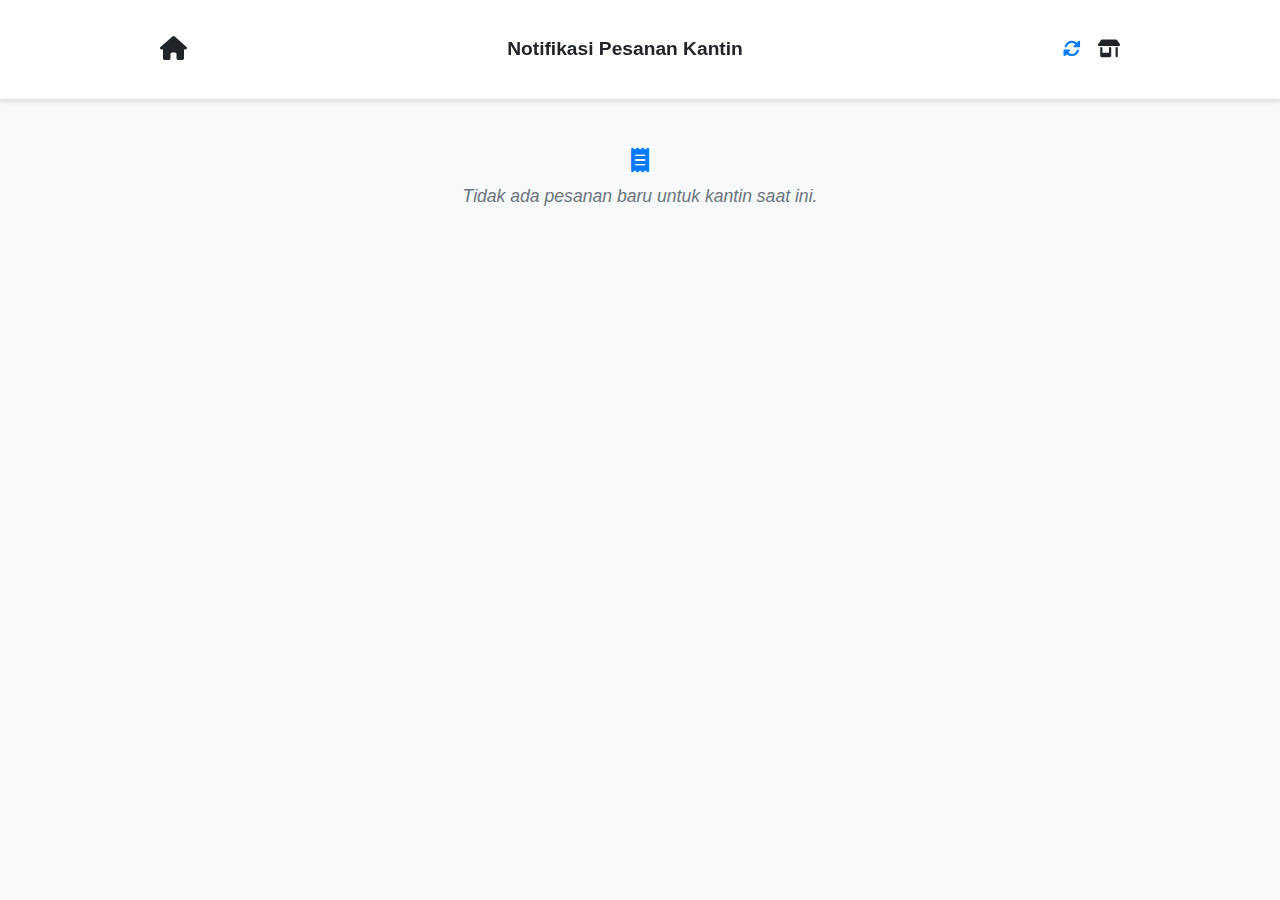
<file: canteen-notifications.html>
<!DOCTYPE html>
<html lang="id">
  <head>
    <meta charset="UTF-8" />
    <meta name="viewport" content="width=device-width, initial-scale=1.0" />
    <title>MyCanteen - Notifikasi Kantin</title>
    <link rel="stylesheet" href="css/style.css" />
    <link
      href="https://cdnjs.cloudflare.com/ajax/libs/font-awesome/6.0.0-beta3/css/all.min.css"
      rel="stylesheet"
    />
    <script src="js/api-config.js" type="module"></script>
    <script src="js/utils.js" type="module"></script>
  </head>
  <body>
    <header class="header fixed">
      <div class="container">
        <a
          href="index.html"
          class="back-button"
          aria-label="Kembali ke Beranda"
        >
          <i class="fas fa-home" aria-hidden="true"></i>
        </a>
        <h2 class="canteen-header-title">Notifikasi Pesanan Kantin</h2>
        <div class="header-icons">
          <button
            class="icon-link refresh-button"
            aria-label="Refresh Notifikasi"
          >
            <i class="fas fa-sync-alt" aria-hidden="true"></i>
          </button>
          <a href="#" class="icon-link" aria-label="Profil Kantin">
            <i class="fas fa-store-alt" aria-hidden="true"></i>
          </a>
        </div>
      </div>
    </header>

    <main class="main-content container">
      <section class="notifications-section">
        <div class="notifications-list" id="notifications-list">
          <p class="empty-list-message" id="loading-message">
            <i class="fas fa-spinner fa-spin"></i> Memuat notifikasi...
          </p>
        </div>
      </section>
    </main>

    <script src="js/canteen-notifications.js" type="module"></script>
    <script src="js/main.js" type="module"></script>
  </body>
</html>
</file>
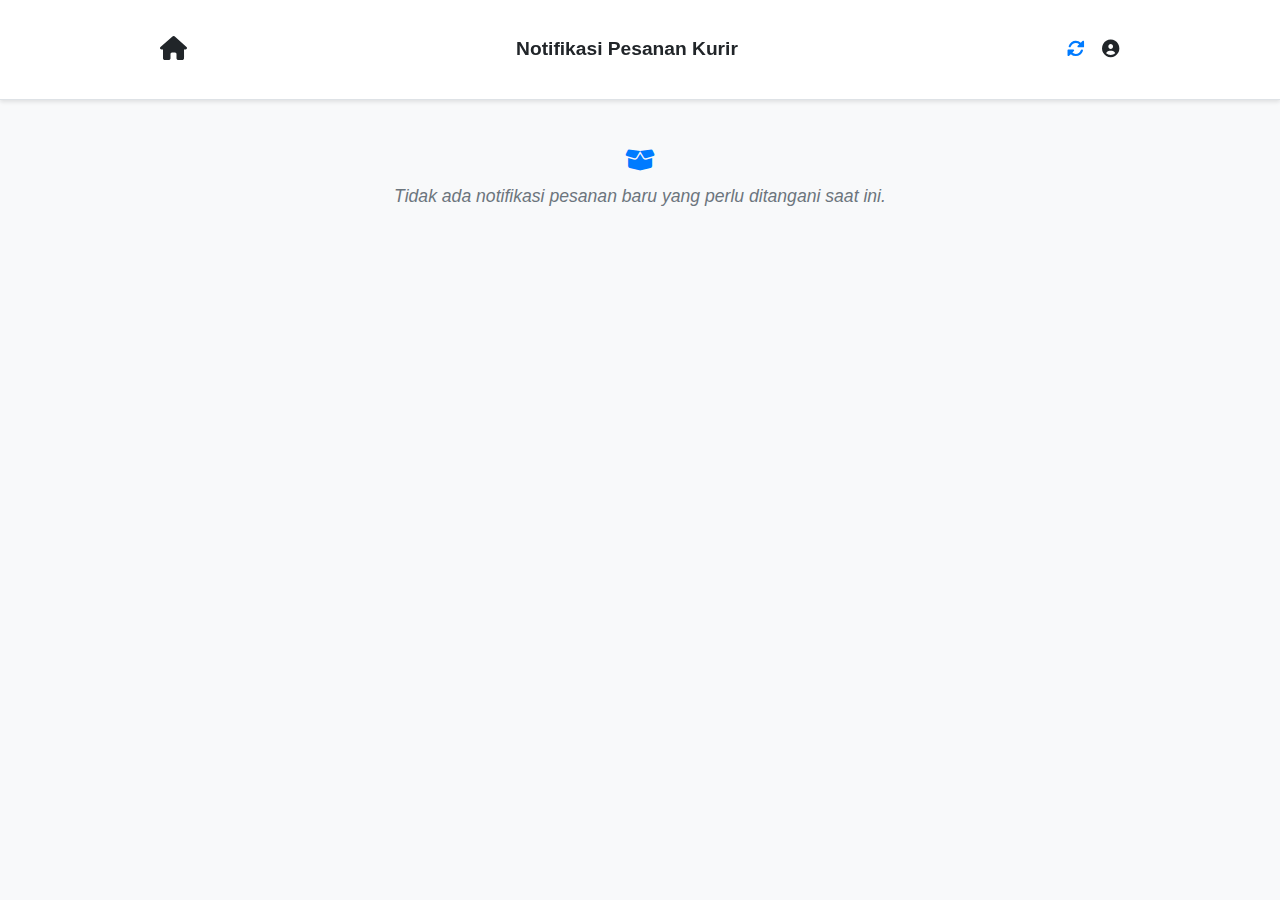
<file: courier-notifications.html>
<!DOCTYPE html>
<html lang="id">
  <head>
    <meta charset="UTF-8" />
    <meta name="viewport" content="width=device-width, initial-scale=1.0" />
    <title>MyCanteen - Notifikasi Kurir</title>
    <link rel="stylesheet" href="css/style.css" />
    <link
      href="https://cdnjs.cloudflare.com/ajax/libs/font-awesome/6.0.0-beta3/css/all.min.css"
      rel="stylesheet"
    />
    <script src="js/api-config.js" type="module"></script>
    <script src="js/utils.js" type="module"></script>
  </head>
  <body>
    <header class="header fixed">
      <div class="container">
        <a
          href="index.html"
          class="back-button"
          aria-label="Kembali ke Beranda"
        >
          <i class="fas fa-home" aria-hidden="true"></i>
        </a>
        <h2 class="canteen-header-title">Notifikasi Pesanan Kurir</h2>
        <div class="header-icons">
          <button
            class="icon-link refresh-button"
            aria-label="Refresh Notifikasi"
          >
            <i class="fas fa-sync-alt" aria-hidden="true"></i>
          </button>
          <a href="#" class="icon-link" aria-label="Profil Kurir">
            <i class="fas fa-user-circle" aria-hidden="true"></i>
          </a>
        </div>
      </div>
    </header>

    <main class="main-content container">
      <section class="notifications-section">
        <div class="notifications-list" id="notifications-list">
          <p class="empty-list-message" id="loading-message">
            <i class="fas fa-spinner fa-spin"></i> Memuat notifikasi...
          </p>
        </div>
      </section>
    </main>

    <script src="js/courier-notifications.js" type="module"></script>
    <script src="js/main.js" type="module"></script>
  </body>
</html>
</file>
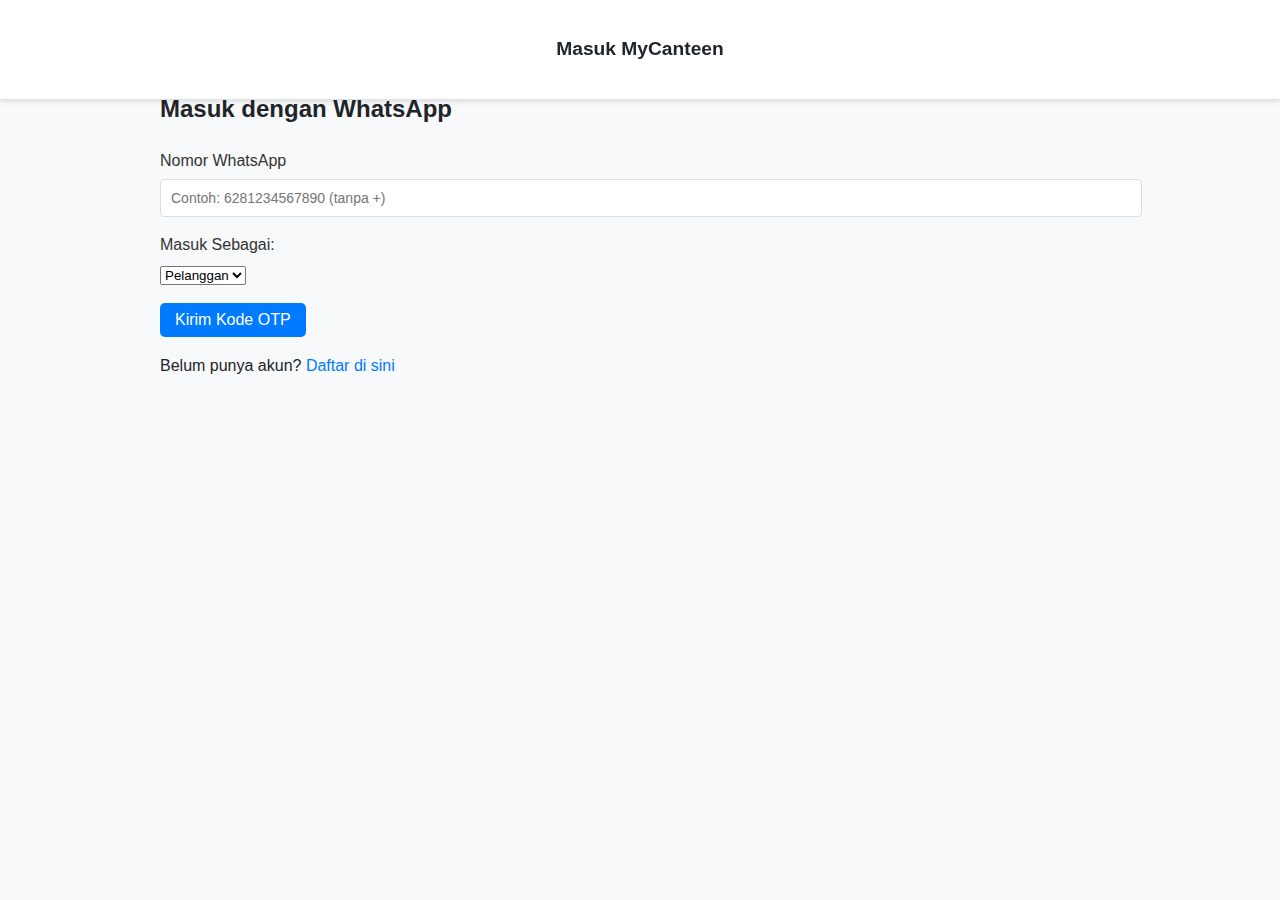
<file: login.html>
<!DOCTYPE html>
<html lang="id">
  <head>
    <meta charset="UTF-8" />
    <meta name="viewport" content="width=device-width, initial-scale=1.0" />
    <title>MyCanteen - Login WhatsApp</title>
    <link rel="stylesheet" href="css/style.css" />
    <link
      href="https://cdnjs.cloudflare.com/ajax/libs/font-awesome/6.0.0-beta3/css/all.min.css"
      rel="stylesheet"
    />
    <script src="js/api-config.js" type="module"></script>
    <script src="js/utils.js" type="module"></script>
  </head>
  <body>
    <header class="header fixed">
      <div class="container">
        <h2 class="canteen-header-title">Masuk MyCanteen</h2>
      </div>
    </header>

    <main class="main-content container">
      <section class="login-section">
        <div class="login-card">
          <h2>Masuk dengan WhatsApp</h2>
          <form id="request-otp-form" class="login-step active">
            <div class="form-group">
              <label for="phone-number">Nomor WhatsApp</label>
              <input
                type="tel"
                id="phone-number"
                placeholder="Contoh: 6281234567890 (tanpa +)"
                required
              />
            </div>
            <div class="form-group">
              <label for="role">Masuk Sebagai:</label>
              <select id="role" required>
                <option value="customer">Pelanggan</option>
                <option value="courier">Kurir</option>
              </select>
            </div>
            <button type="submit" class="btn-primary login-btn">
              Kirim Kode OTP
            </button>
            <p class="login-error-message" id="request-otp-error-message"></p>
          </form>

          <form id="verify-otp-form" class="login-step">
            <p>
              Kode OTP telah dikirim ke
              <strong id="display-phone-number"></strong>.
            </p>
            <div class="form-group">
              <label for="otp-code">Kode OTP</label>
              <input
                type="text"
                id="otp-code"
                placeholder="Masukkan 6 digit kode OTP"
                required
                maxlength="6"
              />
            </div>
            <button type="submit" class="btn-primary login-btn">
              Verifikasi & Masuk
            </button>
            <p class="login-error-message" id="verify-otp-error-message"></p>
            <p class="resend-otp-link">
              Tidak menerima kode?
              <a href="#" id="resend-otp-btn">Kirim Ulang OTP</a>
            </p>
          </form>

          <p class="register-link">
            Belum punya akun? <a href="register.html">Daftar di sini</a>
          </p>
        </div>
      </section>
    </main>

    <script src="js/login.js" type="module"></script>
    <script src="js/main.js" type="module"></script>
  </body>
</html>
</file>
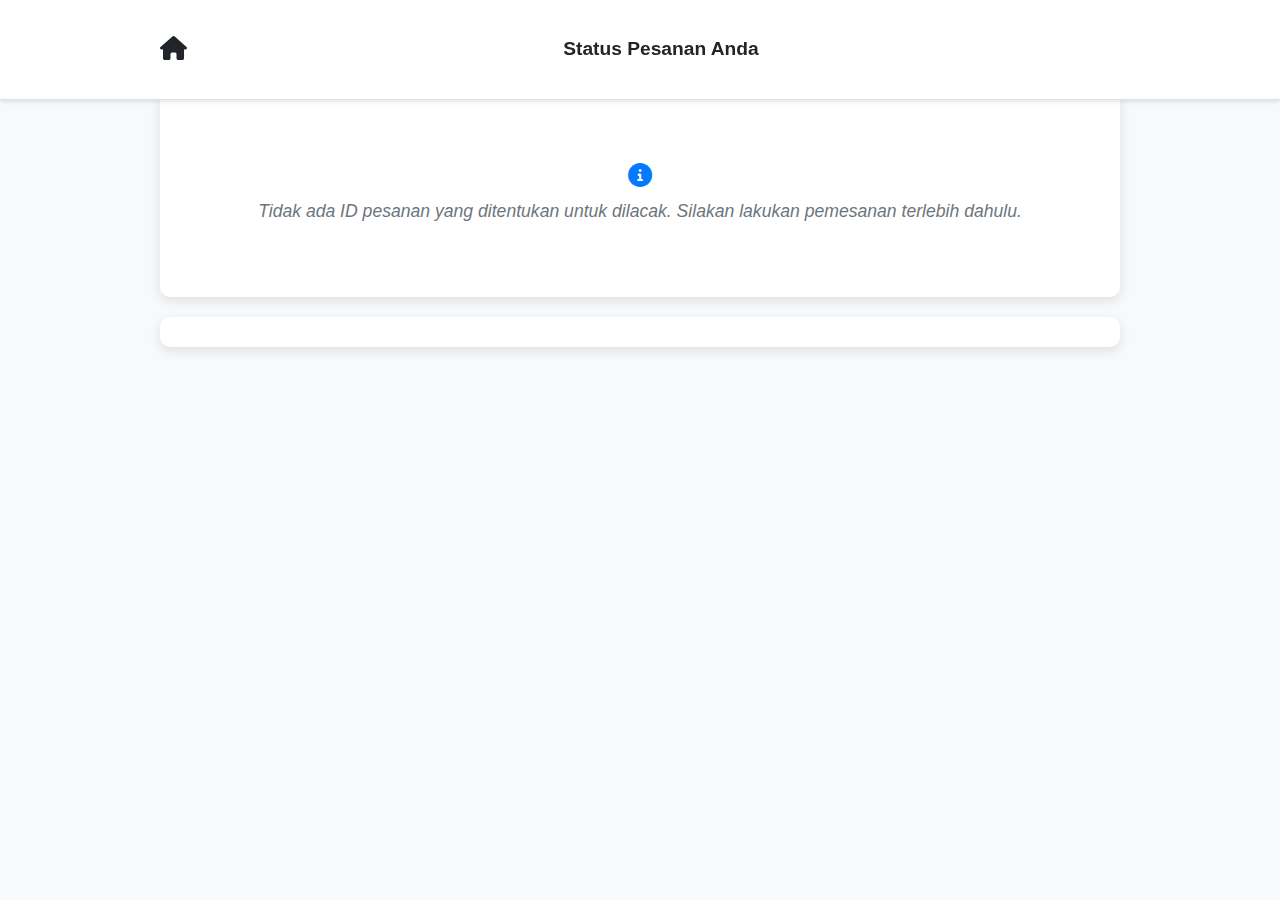
<file: order-tracking.html>
<!DOCTYPE html>
<html lang="id">
  <head>
    <meta charset="UTF-8" />
    <meta name="viewport" content="width=device-width, initial-scale=1.0" />
    <title>MyCanteen - Lacak Pesanan</title>
    <link rel="stylesheet" href="css/style.css" />
    <link
      href="https://cdnjs.cloudflare.com/ajax/libs/font-awesome/6.0.0-beta3/css/all.min.css"
      rel="stylesheet"
    />
    <script src="js/api-config.js" type="module"></script>
    <script src="js/utils.js" type="module"></script>
  </head>
  <body>
    <header class="header fixed">
      <div class="container">
        <a
          href="index.html"
          class="back-button"
          aria-label="Kembali ke Beranda"
        >
          <i class="fas fa-home" aria-hidden="true"></i>
        </a>
        <h2 class="canteen-header-title">Status Pesanan Anda</h2>
        <div></div>
      </div>
    </header>

    <main class="main-content container">
      <section class="order-tracking-section">
        <div id="order-status-card" class="notification-card">
          <p class="empty-list-message" id="loading-order-message">
            <i class="fas fa-spinner fa-spin"></i> Memuat status pesanan...
          </p>
        </div>
        <div class="order-tracking-details" id="order-tracking-details"></div>
      </section>
    </main>

    <script src="js/order-tracking.js" type="module"></script>
    <script src="js/main.js" type="module"></script>
  </body>
</html>
</file>
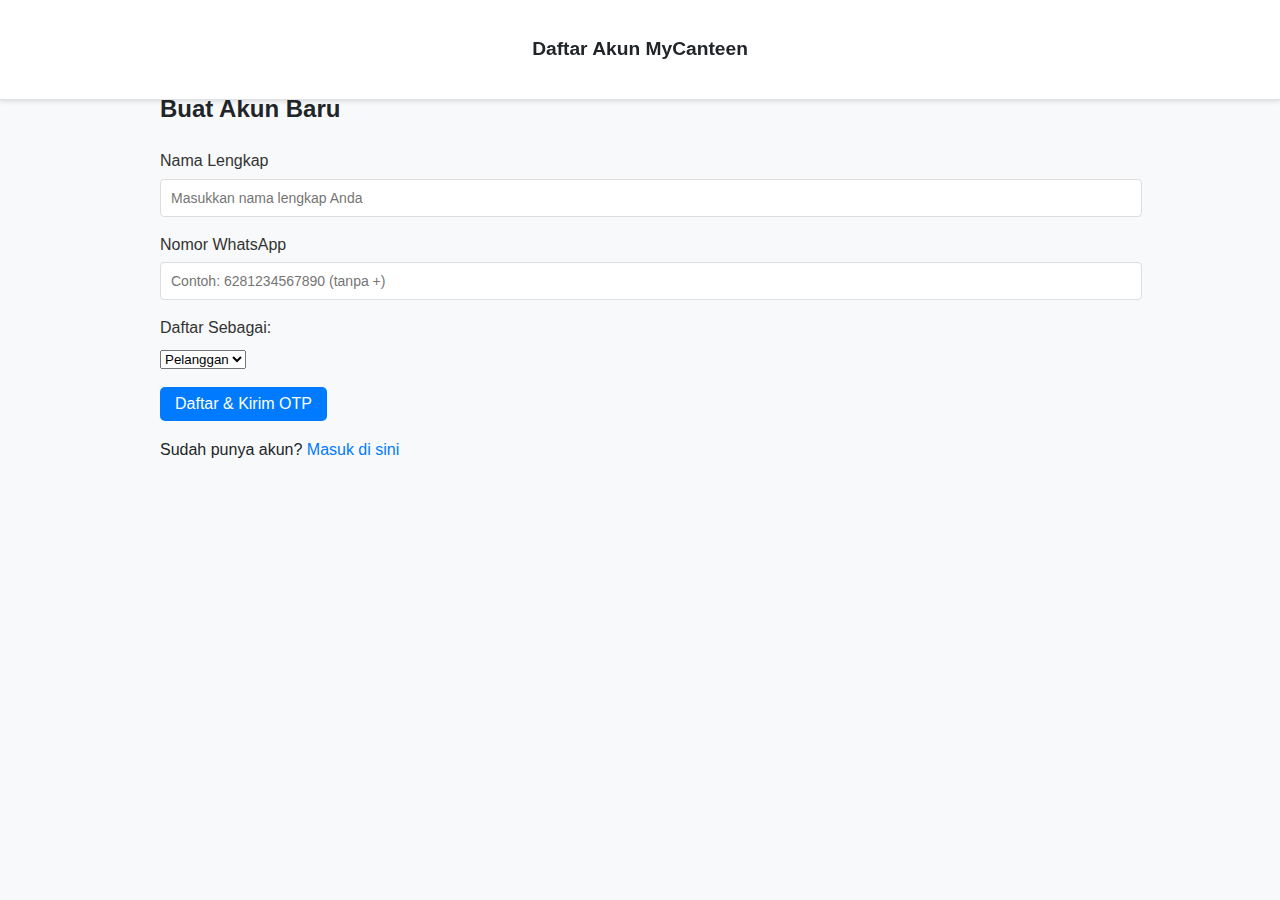
<file: register.html>
<!DOCTYPE html>
<html lang="id">
  <head>
    <meta charset="UTF-8" />
    <meta name="viewport" content="width=device-width, initial-scale=1.0" />
    <title>MyCanteen - Daftar Akun</title>
    <link rel="stylesheet" href="css/style.css" />
    <link
      href="https://cdnjs.cloudflare.com/ajax/libs/font-awesome/6.0.0-beta3/css/all.min.css"
      rel="stylesheet"
    />
    <script src="js/api-config.js" type="module"></script>
    <script src="js/utils.js" type="module"></script>
  </head>
  <body>
    <header class="header fixed">
      <div class="container">
        <h2 class="canteen-header-title">Daftar Akun MyCanteen</h2>
      </div>
    </header>

    <main class="main-content container">
      <section class="register-section">
        <div class="register-card">
          <h2>Buat Akun Baru</h2>
          <form id="register-form-step1" class="register-step active">
            <div class="form-group">
              <label for="reg-name">Nama Lengkap</label>
              <input
                type="text"
                id="reg-name"
                placeholder="Masukkan nama lengkap Anda"
                required
              />
            </div>
            <div class="form-group">
              <label for="reg-phone">Nomor WhatsApp</label>
              <input
                type="tel"
                id="reg-phone"
                placeholder="Contoh: 6281234567890 (tanpa +)"
                required
              />
            </div>
            <div class="form-group">
              <label for="reg-role">Daftar Sebagai:</label>
              <select id="reg-role" required>
                <option value="customer">Pelanggan</option>
                <option value="courier">Kurir</option>
              </select>
            </div>

            <div id="courier-fields" style="display: none">
              <div class="form-group">
                <label for="reg-license-plate">Plat Nomor Kendaraan</label>
                <input
                  type="text"
                  id="reg-license-plate"
                  placeholder="Contoh: B 1234 ABC"
                />
              </div>
            </div>

            <button type="submit" class="btn-primary register-btn">
              Daftar & Kirim OTP
            </button>
            <p
              class="register-error-message"
              id="register-error-message-step1"
            ></p>
          </form>

          <form id="register-form-step2" class="register-step">
            <p>
              Kode OTP telah dikirim ke
              <strong id="reg-display-phone-number"></strong>.
            </p>
            <div class="form-group">
              <label for="reg-otp-code">Kode OTP</label>
              <input
                type="text"
                id="reg-otp-code"
                placeholder="Masukkan 6 digit kode OTP"
                required
                maxlength="6"
              />
            </div>
            <button type="submit" class="btn-primary register-btn">
              Verifikasi Akun
            </button>
            <p
              class="register-error-message"
              id="register-error-message-step2"
            ></p>
            <p class="resend-otp-link">
              Tidak menerima kode?
              <a href="#" id="reg-resend-otp-btn">Kirim Ulang OTP</a>
            </p>
          </form>

          <p class="login-link">
            Sudah punya akun? <a href="login.html">Masuk di sini</a>
          </p>
        </div>
      </section>
    </main>

    <script src="js/register.js" type="module"></script>
    <script src="js/main.js" type="module"></script>
  </body>
</html>
</file>
<file: css/style.css>
/* style.css */

/* Umum */
:root {
  --primary-color: #007bff; /* Biru */
  --secondary-color: #6c757d; /* Abu-abu gelap */
  --accent-color: #ffc107; /* Kuning */
  --light-bg: #f8f9fa; /* Latar belakang terang */
  --dark-bg: #343a40; /* Latar belakang gelap */
  --text-color: #212529; /* Teks gelap */
  --light-text: #6c757d; /* Teks abu-abu */
  --border-color: #dee2e6; /* Warna border */
  --success-color: #28a745; /* Hijau (untuk status buka/berhasil) */
  --danger-color: #dc3545; /* Merah (untuk status tutup/gagal) */
  --info-color: #17a2b8; /* Cyan untuk status info seperti on_delivery */
  --warning-color: #ff7f00; /* Oranye untuk failed_delivery */
  --padding-md: 15px;
  --padding-lg: 20px;
}

body {
  font-family: "Segoe UI", Tahoma, Geneva, Verdana, sans-serif;
  margin: 0;
  padding: 0;
  background-color: var(--light-bg);
  color: var(--text-color);
  line-height: 1.6;
}

.container {
  max-width: 960px;
  margin: 0 auto;
  padding: 0 var(--padding-md);
}

a {
  text-decoration: none;
  color: var(--primary-color);
}

a:hover {
  text-decoration: underline;
}

button {
  cursor: pointer;
  border: none;
  padding: 8px 15px;
  border-radius: 5px;
  font-size: 1rem;
}

.btn-primary {
  background-color: var(--primary-color);
  color: white;
}

.btn-primary:hover {
  background-color: #0056b3;
}

.btn-secondary {
  background-color: var(--secondary-color);
  color: white;
}

.btn-secondary:hover {
  background-color: #5a6268;
}

/* --- Header --- */
.header {
  background-color: white;
  padding: 10px 0; /* Header lebih ringkas */
  border-bottom: 1px solid var(--border-color);
  position: sticky;
  top: 0;
  z-index: 1000;
  box-shadow: 0 2px 4px rgba(0, 0, 0, 0.1);
}

.header .container {
  display: flex;
  justify-content: space-between;
  align-items: center;
}

.logo {
  font-size: 1.3rem; /* Ukuran font logo lebih kecil */
  font-weight: bold;
  color: var(--primary-color);
  flex-shrink: 0;
  margin-right: 15px;
}

.search-and-icons-wrapper {
  display: flex;
  align-items: center;
  flex-grow: 1;
  justify-content: flex-end;
  gap: 15px;
}

.search-bar {
  display: flex;
  align-items: center;
  border: 1px solid var(--border-color);
  border-radius: 18px;
  padding: 3px 12px; /* Padding search bar lebih kecil */
  flex-grow: 1;
  margin: 0;
  max-width: 250px;
}

.search-bar input {
  border: none;
  outline: none;
  flex-grow: 1;
  padding: 3px;
  font-size: 0.8rem; /* Ukuran font input search bar lebih kecil */
}

.search-bar .fas.fa-search {
  color: var(--light-text);
  margin-left: 8px;
  font-size: 0.9rem; /* Ukuran ikon search lebih kecil */
}

.header-icons {
  display: flex;
  align-items: center;
  flex-shrink: 0;
  margin-left: 0;
}

.icon-link {
  position: relative;
  color: var(--text-color); /* Warna default untuk teks di link */
  font-size: 1.1rem; /* Ukuran ikon di header lebih kecil */
  margin-left: 12px;
  display: flex;
  align-items: center;
  justify-content: center;
  text-decoration: none;
}

/* Mengubah warna ikon keranjang di header menjadi putih */
.header-icons .icon-link .fas.fa-shopping-cart {
  color: white; /* Ikon keranjang putih */
}

/* Warna ikon keranjang di header saat hover */
.header-icons .icon-link:hover .fas.fa-shopping-cart {
  color: #e0e0e0; /* Putih sedikit gelap saat hover */
}

/* Warna ikon umum di header saat hover (selain keranjang) */
.icon-link:hover {
  color: var(
    --primary-color
  ); /* Kembali ke warna primary saat hover jika bukan ikon keranjang */
  text-decoration: none;
}

.cart-item-count {
  background-color: var(--danger-color);
  color: white;
  font-size: 0.65rem; /* Ukuran font badge lebih kecil */
  border-radius: 50%;
  padding: 2px 5px; /* Padding badge lebih kecil */
  position: absolute;
  top: -6px;
  right: -6px;
  min-width: 17px; /* Ukuran minimum badge lebih kecil */
  height: 17px; /* Tinggi badge lebih kecil */
  display: flex;
  align-items: center;
  justify-content: center;
  box-sizing: border-box;
  display: none;
}

/* --- Main Content --- */
.main-content {
  padding-top: 70px; /* Memberi ruang di bawah header yang sticky/fixed */
  padding-bottom: 80px;
}

.promo-banner {
  margin-bottom: var(--padding-lg);
  text-align: center;
}

.promo-banner img {
  max-width: 100%;
  height: auto;
  border-radius: 8px;
  box-shadow: 0 4px 8px rgba(0, 0, 0, 0.1);
}

.section-title {
  margin-top: var(--padding-lg);
  margin-bottom: var(--padding-md);
}

.section-title h2 {
  font-size: 1.3rem;
  color: var(--text-color);
  margin-bottom: 10px;
}

/* --- Kantin Populer --- */
.canteen-list {
  display: flex;
  overflow-x: auto;
  -webkit-overflow-scrolling: touch;
  gap: var(--padding-md);
  padding-bottom: var(--padding-md);
  scroll-snap-type: x mandatory;
}

.canteen-list::-webkit-scrollbar {
  height: 8px;
}

.canteen-list::-webkit-scrollbar-thumb {
  background: var(--border-color);
  border-radius: 10px;
}

.canteen-list::-webkit-scrollbar-track {
  background: var(--light-bg);
}

.canteen-card {
  flex: 0 0 220px;
  width: 220px;
  background-color: white;
  border-radius: 8px;
  box-shadow: 0 2px 8px rgba(0, 0, 0, 0.08);
  overflow: hidden;
  display: flex;
  flex-direction: column;
  text-decoration: none;
  color: var(--text-color);
  scroll-snap-align: start;
}

.canteen-image-container {
  position: relative;
  width: 100%;
  padding-top: 60%;
  overflow: hidden;
}

.canteen-image-container img {
  position: absolute;
  top: 0;
  left: 0;
  width: 100%;
  height: 100%;
  object-fit: cover;
}

.discount-badge {
  position: absolute;
  bottom: 8px;
  left: 8px;
  background-color: var(--accent-color);
  color: var(--text-color);
  font-size: 0.75rem;
  font-weight: bold;
  padding: 4px 8px;
  border-radius: 4px;
  z-index: 10;
}

.canteen-info {
  padding: 10px 12px;
  display: flex;
  flex-direction: column;
  flex-grow: 1;
}

.distance-time {
  font-size: 0.8rem;
  color: var(--light-text);
  margin-bottom: 5px;
}

.canteen-card h3 {
  font-size: 1rem;
  margin: 0 0 5px 0;
  color: var(--text-color);
  white-space: nowrap;
  overflow: hidden;
  text-overflow: ellipsis;
}

.rating-info {
  font-size: 0.9rem;
  color: var(--text-color);
  display: flex;
  align-items: center;
}

.rating-info .fas.fa-star {
  color: var(--accent-color);
  margin-right: 4px;
}

.rating-count {
  color: var(--light-text);
  margin-left: 5px;
}

/* --- Menu Recommendations --- */
.menu-recommendations {
  display: grid;
  grid-template-columns: repeat(auto-fit, minmax(150px, 1fr));
  gap: var(--padding-md);
}

.menu-card {
  background-color: white;
  border-radius: 8px;
  box-shadow: 0 2px 8px rgba(0, 0, 0, 0.08);
  overflow: hidden;
  text-align: center;
  padding-bottom: 10px;
  display: flex;
  flex-direction: column;
}

.menu-card img {
  width: 100%;
  height: 120px;
  object-fit: cover;
  border-bottom: 1px solid var(--border-color);
  margin-bottom: 10px;
}

.menu-card h4 {
  font-size: 0.95rem;
  margin: 0 10px 5px;
  color: var(--text-color);
  white-space: nowrap;
  overflow: hidden;
  text-overflow: ellipsis;
}

.menu-card .canteen-name {
  font-size: 0.8rem;
  color: var(--light-text);
  margin: 0 10px 8px;
}

.menu-card .price {
  font-weight: bold;
  color: var(--primary-color);
  margin-bottom: 10px;
  display: block;
}

.menu-card .btn-add-to-cart {
  background-color: var(--primary-color);
  color: white;
  padding: 6px 12px;
  border-radius: 20px;
  font-size: 0.85rem;
  align-self: center;
  margin-top: auto;
}

.menu-card .btn-add-to-cart:hover {
  background-color: #0056b3;
}

/* Status Badges */
.status {
  font-size: 0.8rem;
  font-weight: bold;
  padding: 3px 8px;
  border-radius: 4px;
  display: inline-block;
  margin-top: 5px;
}

.status.open {
  background-color: var(--success-color);
  color: white;
}

.status.closed {
  background-color: var(--danger-color);
  color: white;
}

/* --- Footer --- */
.footer {
  position: fixed;
  bottom: 0;
  left: 0;
  width: 100%;
  background-color: white;
  border-top: 1px solid var(--border-color);
  box-shadow: 0 -2px 4px rgba(0, 0, 0, 0.1);
  z-index: 1000;
}

.footer-nav {
  display: flex;
  justify-content: space-around;
  padding: 10px 0;
}

.nav-item {
  display: flex;
  flex-direction: column;
  align-items: center;
  color: var(--light-text);
  font-size: 0.8rem;
  text-decoration: none;
  flex: 1;
  text-align: center;
}

.nav-item i {
  font-size: 1.4rem;
  margin-bottom: 4px;
}

.nav-item.active {
  color: var(--primary-color);
}

.nav-item:hover {
  color: var(--primary-color);
  text-decoration: none;
}

/* --- Canteen Detail Page --- */
.canteen-detail-page {
  padding-bottom: 20px;
}

.canteen-banner {
  position: relative;
  width: 100%;
  height: 200px;
  overflow: hidden;
}

.canteen-banner img {
  width: 100%;
  height: 100%;
  object-fit: cover;
}

.canteen-info-overlay {
  position: absolute;
  bottom: 0;
  left: 0;
  width: 100%;
  background: linear-gradient(to top, rgba(0, 0, 0, 0.7), rgba(0, 0, 0, 0));
  color: white;
  padding: var(--padding-md);
}

.canteen-info-overlay h1 {
  margin: 0 0 5px 0;
  font-size: 1.5rem;
}

.canteen-meta {
  display: flex;
  align-items: center;
  font-size: 0.9rem;
  margin-bottom: 5px;
}

.canteen-meta .rating {
  margin-right: var(--padding-md);
}

.canteen-meta .fas.fa-star {
  color: var(--accent-color);
  margin-right: 5px;
}

.canteen-info-overlay p {
  font-size: 0.85rem;
  margin: 0;
  color: rgba(255, 255, 255, 0.8);
}

.canteen-menu-section {
  margin-top: var(--padding-lg);
}

.menu-categories {
  display: flex;
  overflow-x: auto;
  gap: 10px;
  padding-bottom: 10px;
  border-bottom: 1px solid var(--border-color);
  margin-bottom: var(--padding-md);
  -webkit-overflow-scrolling: touch;
  scroll-snap-type: x mandatory;
}

.menu-categories::-webkit-scrollbar {
  height: 4px;
}

.menu-categories::-webkit-scrollbar-thumb {
  background: var(--border-color);
  border-radius: 10px;
}

.menu-categories::-webkit-scrollbar-track {
  background: var(--light-bg);
}

.category-item {
  flex-shrink: 0;
  padding: 8px 15px;
  border-radius: 20px;
  background-color: #e9ecef;
  color: var(--text-color);
  text-decoration: none;
  font-size: 0.9rem;
  white-space: nowrap;
  scroll-snap-align: start;
}

.category-item.active {
  background-color: var(--primary-color);
  color: white;
}

.category-item:hover {
  background-color: var(--primary-color);
  color: white;
  text-decoration: none;
}

.menu-list h3 {
  font-size: 1.2rem;
  margin-top: var(--padding-lg);
  margin-bottom: var(--padding-md);
  padding-top: 60px;
  margin-top: -60px;
}

.menu-item-card {
  display: flex;
  background-color: white;
  border-radius: 8px;
  box-shadow: 0 2px 8px rgba(0, 0, 0, 0.08);
  margin-bottom: var(--padding-md);
  overflow: hidden;
}

.menu-item-card img {
  width: 100px;
  height: 100px;
  object-fit: cover;
  flex-shrink: 0;
}

.menu-item-details {
  padding: 10px var(--padding-md);
  flex-grow: 1;
}

.menu-item-details h4 {
  margin: 0 0 5px 0;
  font-size: 1rem;
  color: var(--text-color);
}

.menu-item-details p {
  font-size: 0.85rem;
  color: var(--light-text);
  margin-bottom: 8px;
}

.menu-item-details .price {
  font-weight: bold;
  color: var(--primary-color);
  font-size: 0.95rem;
}

.menu-item-card .btn-add-to-cart {
  background-color: var(--primary-color);
  color: white;
  padding: 6px 12px;
  border-radius: 20px;
  font-size: 0.85rem;
  align-self: flex-end;
  margin: 10px;
  flex-shrink: 0;
}

.menu-item-card .btn-add-to-cart:hover {
  background-color: #0056b3;
}

/* Back Button */
.header.fixed {
  position: fixed;
  width: 100%;
  top: 0;
  left: 0;
  background-color: white;
  box-shadow: 0 2px 4px rgba(0, 0, 0, 0.1);
  z-index: 1000;
}

.header.fixed .container {
  display: flex;
  justify-content: space-between;
  align-items: center;
  padding-top: 8px; /* Disesuaikan untuk fixed header */
  padding-bottom: 8px; /* Disesuaikan untuk fixed header */
}

.back-button {
  font-size: 1.5rem;
  color: var(--text-color);
  margin-right: var(--padding-md);
}

.canteen-header-title {
  font-size: 1.2rem;
  font-weight: bold;
  flex-grow: 1;
  text-align: center;
  color: var(--text-color);
}

/* --- Cart Page --- */
.cart-page {
  padding-top: 70px; /* Menyesuaikan padding-top untuk halaman keranjang */
}

.empty-cart-message {
  text-align: center;
  color: var(--light-text);
  padding: 40px 0;
  font-style: italic;
}

.cart-item {
  display: flex;
  align-items: center;
  background-color: white;
  border-radius: 8px;
  box-shadow: 0 2px 8px rgba(0, 0, 0, 0.05);
  margin-bottom: var(--padding-md);
  overflow: hidden;
}

.cart-item img {
  width: 80px;
  height: 80px;
  object-fit: cover;
  flex-shrink: 0;
  border-right: 1px solid var(--border-color);
}

.cart-item .item-details {
  padding: 10px var(--padding-md);
  flex-grow: 1;
}

.cart-item .item-details h4 {
  margin: 0 0 5px 0;
  font-size: 1rem;
  color: var(--text-color);
}

.cart-item .item-details .canteen-name {
  font-size: 0.8rem;
  color: var(--light-text);
  margin-bottom: 8px;
}

.cart-item .item-actions {
  display: flex;
  align-items: center;
  margin-top: 10px;
}

.cart-item .quantity-btn {
  background-color: #e9ecef;
  color: var(--text-color);
  width: 30px;
  height: 30px;
  border-radius: 50%;
  display: flex;
  align-items: center;
  justify-content: center;
  font-size: 1rem;
  font-weight: bold;
}

.cart-item .quantity-btn:hover {
  background-color: var(--border-color);
}

.cart-item .quantity {
  margin: 0 10px;
  font-weight: bold;
}

.cart-item .item-price {
  font-weight: bold;
  color: var(--primary-color);
  margin-left: auto;
}

.remove-item-btn {
  background: none;
  border: none;
  color: var(--danger-color);
  font-size: 1.1rem;
  margin-left: 15px;
  padding: 0;
}

.remove-item-btn:hover {
  color: #a71d2a;
}

.cart-summary {
  background-color: white;
  border-radius: 8px;
  box-shadow: 0 2px 8px rgba(0, 0, 0, 0.05);
  padding: var(--padding-md);
  margin-top: var(--padding-lg);
}

.cart-summary h3 {
  font-size: 1.1rem;
  margin-top: 0;
  margin-bottom: var(--padding-md);
  border-bottom: 1px solid var(--border-color);
  padding-bottom: 10px;
}

.summary-row {
  display: flex;
  justify-content: space-between;
  margin-bottom: 8px;
  font-size: 0.95rem;
}

.summary-row.total {
  font-weight: bold;
  font-size: 1.1rem;
  color: var(--primary-color);
  padding-top: 10px;
  border-top: 1px dashed var(--border-color);
  margin-top: 15px;
}

.payment-method {
  margin-top: var(--padding-lg);
}

.payment-method h3 {
  font-size: 1.1rem;
  margin-bottom: var(--padding-md);
  border-bottom: 1px solid var(--border-color);
  padding-bottom: 10px;
}

.qris-option {
  display: flex;
  align-items: center;
  background-color: #f1f8e9;
  border: 1px solid #c8e6c9;
  border-radius: 8px;
  padding: 10px;
  margin-bottom: var(--padding-md);
}

.qris-logo {
  height: 25px;
  margin-right: 10px;
}

.qris-option span {
  font-weight: bold;
  flex-grow: 1;
}

.qris-option .selected {
  color: var(--success-color);
  font-size: 1.3rem;
}

.btn-primary.place-order-btn {
  width: 100%;
  padding: 12px;
  font-size: 1.1rem;
  margin-top: var(--padding-md);
}

/* --- Floating Cart Button --- */
.cart-floating-button {
  position: fixed;
  bottom: 80px;
  right: var(--padding-md);
  background-color: var(--primary-color);
  color: white; /* Warna teks dan ikon di floating button (sudah putih) */
  border-radius: 50%;
  width: 55px;
  height: 55px;
  display: flex;
  align-items: center;
  justify-content: center;
  font-size: 1.5rem;
  box-shadow: 0 4px 10px rgba(0, 0, 0, 0.2);
  z-index: 900;
  text-decoration: none;
}

.cart-floating-button:hover {
  background-color: #0056b3;
  text-decoration: none;
}

.cart-floating-button .cart-item-count {
  top: -5px;
  right: -5px;
  font-size: 0.8rem;
  padding: 2px 5px;
  min-width: 20px;
  height: 20px;
}

/* Konfirmasi warna ikon di dalam floating button (biasanya sudah putih karena parentnya color: white) */
.cart-floating-button .fas.fa-shopping-cart {
  color: white; /* Pastikan ini diset ke putih */
}

/* --- Modal --- */
.modal {
  display: none;
  position: fixed;
  z-index: 1001;
  left: 0;
  top: 0;
  width: 100%;
  height: 100%;
  overflow: auto;
  background-color: rgba(0, 0, 0, 0.4);
  display: flex;
  align-items: center;
  justify-content: center;
}

.modal-content {
  background-color: #fefefe;
  margin: auto;
  padding: var(--padding-lg);
  border-radius: 10px;
  width: 90%;
  max-width: 400px;
  position: relative;
  text-align: center;
  box-shadow: 0 4px 8px rgba(0, 0, 0, 0.2);
}

.close-button {
  color: #aaa;
  position: absolute;
  top: 10px;
  right: 15px;
  font-size: 28px;
  font-weight: bold;
}

.close-button:hover,
.close-button:focus {
  color: black;
  text-decoration: none;
  cursor: pointer;
}

.modal-content h2 {
  margin-top: 0;
  color: var(--text-color);
  font-size: 1.3rem;
  margin-bottom: var(--padding-md);
}

.qris-code-area {
  background-color: var(--light-bg);
  padding: var(--padding-md);
  border-radius: 8px;
  border: 1px dashed var(--border-color);
  margin-bottom: var(--padding-md);
}

.qris-code {
  max-width: 80%;
  height: auto;
  display: block;
  margin: 0 auto 15px auto;
}

.qris-code-area p {
  margin: 5px 0;
  font-size: 0.9rem;
  color: var(--light-text);
}

.qris-code-area strong {
  color: var(--primary-color);
}

.qris-code-area .timer {
  font-weight: bold;
  color: var(--danger-color);
  font-size: 1rem;
  margin-top: 15px;
}

.btn-primary#payment-done-btn {
  width: 100%;
  padding: 12px;
  font-size: 1rem;
}

/* --- Responsiveness --- */
@media (max-width: 768px) {
  .header .container {
    justify-content: space-between;
    padding: 8px 10px; /* Mengurangi padding di mobile */
  }

  .logo {
    font-size: 1.1rem; /* Mengurangi ukuran logo di mobile */
    margin-right: 5px;
  }

  .search-and-icons-wrapper {
    flex-grow: 1;
    justify-content: flex-end;
    gap: 8px; /* Mengurangi gap di mobile */
  }

  .search-bar {
    max-width: 150px; /* Mengurangi max-width search bar di mobile */
    padding: 2px 6px; /* Mengurangi padding search bar di mobile */
    min-width: 80px;
  }

  .search-bar input {
    font-size: 0.7rem; /* Mengurangi font input di mobile */
  }

  .search-bar .fas.fa-search {
    margin-left: 3px;
    font-size: 0.8em; /* Mengurangi ukuran ikon search di mobile */
  }

  .icon-link {
    font-size: 0.9rem; /* Mengurangi ukuran ikon di mobile */
    margin-left: 8px; /* Mengurangi margin di mobile */
  }

  .cart-item-count {
    font-size: 0.55rem; /* Mengurangi ukuran badge di mobile */
    min-width: 15px;
    height: 15px;
    top: -5px;
    right: -5px;
  }

  .main-content {
    padding-left: var(--padding-md);
    padding-right: var(--padding-md);
  }

  .canteen-list {
    padding-left: var(--padding-md);
    padding-right: var(--padding-md);
    margin-left: calc(-1 * var(--padding-md));
    margin-right: calc(-1 * var(--padding-md));
  }

  .canteen-card {
    flex: 0 0 180px;
    width: 180px;
  }

  .menu-recommendations {
    grid-template-columns: repeat(auto-fit, minmax(120px, 1fr));
  }

  .menu-card img {
    height: 100px;
  }

  .menu-item-card {
    flex-direction: column;
    text-align: center;
  }

  .menu-item-card img {
    width: 100%;
    height: 150px;
    border-right: none;
    border-bottom: 1px solid var(--border-color);
  }

  .menu-item-details {
    padding: 10px;
  }

  .menu-item-card .btn-add-to-cart {
    align-self: center;
    margin: 10px auto;
  }

  .cart-item {
    flex-direction: column;
    align-items: flex-start;
  }

  .cart-item img {
    width: 100%;
    height: 150px;
    border-right: none;
    border-bottom: 1px solid var(--border-color);
  }

  .cart-item .item-details {
    width: 100%;
  }

  .cart-item .item-actions {
    width: 100%;
    justify-content: space-between;
    margin-top: 15px;
    padding-top: 10px;
    border-top: 1px dashed var(--border-color);
  }

  .cart-item .item-price {
    margin-left: 0;
  }

  .remove-item-btn {
    margin-left: auto;
  }

  .modal-content {
    width: 95%;
  }
}

@media (max-width: 480px) {
  .logo {
    font-size: 1rem;
  }

  .search-and-icons-wrapper {
    gap: 5px;
  }

  .search-bar {
    max-width: 100px; /* Semakin kecil untuk layar sangat sempit */
    padding: 1px 5px;
  }

  .search-bar input {
    font-size: 0.75rem;
  }

  .icon-link {
    font-size: 0.8rem;
    margin-left: 4px;
  }

  .cart-item-count {
    font-size: 0.5rem;
    min-width: 13px;
    height: 13px;
    top: -4px;
    right: -4px;
  }

  .promo-banner {
    margin-bottom: var(--padding-md);
  }

  .section-title h2 {
    font-size: 1.2rem;
  }

  .canteen-card {
    flex: 0 0 160px;
    width: 160px;
  }

  .canteen-card h3 {
    font-size: 0.9rem;
  }

  .rating-info {
    font-size: 0.8rem;
  }

  .menu-recommendations {
    grid-template-columns: 1fr 1fr;
  }

  .menu-card h4 {
    font-size: 0.85rem;
  }

  .menu-card .canteen-name {
    font-size: 0.75rem;
  }

  .menu-card .price {
    font-size: 0.9rem;
  }

  .menu-card .btn-add-to-cart {
    padding: 5px 10px;
    font-size: 0.8rem;
  }

  .menu-item-details h4 {
    font-size: 0.9rem;
  }

  .menu-item-details p {
    font-size: 0.8rem;
  }

  .menu-item-details .price {
    font-size: 0.85rem;
  }

  .menu-item-card .btn-add-to-cart {
    font-size: 0.8rem;
    padding: 5px 10px;
  }

  .cart-summary h3,
  .payment-method h3 {
    font-size: 1rem;
  }

  .summary-row {
    font-size: 0.9rem;
  }

  .summary-row.total {
    font-size: 1rem;
  }

  .btn-primary.place-order-btn {
    padding: 10px;
    font-size: 1rem;
  }
}

/* --- Tambahan Styles Lainnya --- */
.customer-info-form {
  margin: 20px 0;
  padding: 15px;
  background: #f8f9fa;
  border-radius: 8px;
  border: 1px solid #eee;
}

.form-group {
  margin-bottom: 15px;
}

.form-group label {
  display: block;
  margin-bottom: 5px;
  font-weight: 500;
  color: #333;
}

.form-group input,
.form-group textarea {
  width: 100%;
  padding: 10px;
  border: 1px solid #ddd;
  border-radius: 4px;
  font-size: 14px;
}

.form-group textarea {
  min-height: 80px;
  resize: vertical;
}

.customer-info-summary {
  margin-top: 20px;
  padding: 15px;
  background: #f8f9fa;
  border-radius: 8px;
  text-align: left;
}

.customer-info-summary p {
  margin: 8px 0;
}

/* General improvements */
.empty-list-message,
.empty-cart-message {
  text-align: center;
  color: var(--light-text);
  padding: 20px 0;
  font-style: italic;
}

/* For improved semantic grouping on homepage */
.section-group {
  margin-top: var(--padding-lg);
  margin-bottom: var(--padding-md);
}

.section-group h2 {
  font-size: 1.3rem;
  color: var(--text-color);
  margin-bottom: 10px;
}

/* --- Notifikasi Kurir --- */
.header .refresh-button {
  /* Style untuk tombol refresh di header kurir */
  background: none;
  border: none;
  color: var(--primary-color);
  font-size: 1.1rem;
  padding: 0 5px;
  margin-left: 10px; /* Jarak dari ikon lain */
}

.header .refresh-button:hover {
  color: #0056b3;
}

.notifications-section {
  padding-top: var(--padding-lg);
  padding-bottom: var(--padding-lg);
}

.notifications-list {
  display: flex;
  flex-direction: column;
  gap: var(--padding-md);
}

.notification-card {
  background-color: white;
  border-radius: 10px; /* Sedikit lebih membulat */
  box-shadow: 0 4px 12px rgba(0, 0, 0, 0.1); /* Bayangan lebih kuat */
  padding: var(--padding-md);
  display: flex;
  flex-direction: column;
  transition: transform 0.2s ease-in-out; /* Efek hover */
}

.notification-card:hover {
  transform: translateY(-3px); /* Sedikit naik saat dihover */
}

.notification-header {
  display: flex;
  justify-content: space-between;
  align-items: center;
  border-bottom: 1px solid var(--border-color);
  padding-bottom: 10px;
  margin-bottom: 10px;
}

.notification-header h3 {
  margin: 0;
  font-size: 1.2rem; /* Ukuran judul lebih besar */
  color: var(--primary-color); /* Warna judul primary */
  font-weight: 600; /* Sedikit lebih tebal */
}

.order-status {
  font-size: 0.8rem;
  font-weight: bold;
  padding: 4px 10px; /* Padding lebih besar */
  border-radius: 20px; /* Lebih bulat */
  text-transform: uppercase; /* Huruf kapital */
  white-space: nowrap;
}

/* Warna status (sesuaikan dengan enum di DB) */
.order-status.pending {
  background-color: var(--accent-color);
  color: var(--text-color);
}
.order-status.completed {
  background-color: var(--success-color);
  color: white;
}
.order-status.assigned_to_courier {
  background-color: var(--primary-color);
  color: white;
}
.order-status.on_delivery {
  background-color: var(--info-color);
  color: white;
} /* Menggunakan --info-color */
.order-status.delivered {
  background-color: var(--success-color);
  color: white;
} /*delivered bisa sama dengan success */
.order-status.rejected_by_courier {
  background-color: var(--danger-color);
  color: white;
}
.order-status.failed_delivery {
  background-color: var(--warning-color);
  color: white;
} /* Menggunakan --warning-color */
.order-status.cancelled {
  background-color: var(--secondary-color);
  color: white;
} /* Menggunakan --secondary-color */

.notification-body {
  margin-bottom: 10px;
}

.notification-body p {
  margin: 5px 0;
  font-size: 0.95rem;
  line-height: 1.4;
}

.notification-body p strong {
  color: var(--text-color);
}

.notification-body h4 {
  margin-top: 15px;
  margin-bottom: 5px;
  font-size: 1rem;
  color: var(--primary-color);
  border-bottom: 1px dashed var(--border-color);
  padding-bottom: 5px;
}

.notification-body ul {
  list-style: none;
  padding: 0;
  margin: 0;
}

.notification-body li {
  font-size: 0.9rem;
  margin-bottom: 3px;
  color: var(--light-text);
  display: flex;
  justify-content: space-between;
  align-items: center;
  padding: 2px 0;
}

.notification-body li::before {
  content: "•";
  color: var(--primary-color);
  font-weight: bold;
  display: inline-block;
  width: 1em;
  margin-left: -1em;
}

.notification-actions {
  display: flex;
  gap: 10px;
  margin-top: 15px;
  padding-top: 15px;
  border-top: 1px dashed var(--border-color);
}

.notification-actions .action-button {
  flex-grow: 1;
  padding: 10px 15px;
  font-size: 0.95rem;
  border-radius: 5px;
}

.info-message {
  font-size: 0.9rem;
  color: var(--light-text);
  font-style: italic;
  text-align: center;
  flex-grow: 1;
  display: flex;
  align-items: center;
  justify-content: center;
  padding: 10px;
  background-color: #e9ecef;
  border-radius: 5px;
}

.empty-list-message {
  text-align: center;
  color: var(--light-text);
  padding: 40px 0;
  font-style: italic;
  font-size: 1.1rem;
  display: flex;
  flex-direction: column;
  align-items: center;
  gap: 10px;
}

.empty-list-message .fa-spinner,
.empty-list-message .fas {
  /* Menargetkan ikon spinner dan ikon lainnya di empty-list-message */
  font-size: 1.5rem;
  color: var(--primary-color);
}

/* Responsiveness untuk keseluruhan */
@media (max-width: 768px) {
  .header .container {
    padding: 8px 10px;
  }

  .logo {
    font-size: 1.1rem;
    margin-right: 5px;
  }

  .search-and-icons-wrapper {
    gap: 8px;
  }

  .search-bar {
    max-width: 150px;
    padding: 2px 6px;
    min-width: 80px;
  }

  .search-bar input {
    font-size: 0.7rem;
  }

  .search-bar .fas.fa-search {
    margin-left: 3px;
    font-size: 0.8em;
  }

  .icon-link {
    font-size: 0.9rem;
    margin-left: 8px;
  }

  .cart-item-count {
    font-size: 0.55rem;
    min-width: 15px;
    height: 15px;
    top: -5px;
    right: -5px;
  }

  .main-content {
    padding-left: var(--padding-md);
    padding-right: var(--padding-md);
  }

  .canteen-list {
    padding-left: var(--padding-md);
    padding-right: var(--padding-md);
    margin-left: calc(-1 * var(--padding-md));
    margin-right: calc(-1 * var(--padding-md));
  }

  .canteen-card {
    flex: 0 0 180px;
    width: 180px;
  }

  .menu-recommendations {
    grid-template-columns: repeat(auto-fit, minmax(120px, 1fr));
  }

  .menu-card img {
    height: 100px;
  }

  .menu-item-card {
    flex-direction: column;
    text-align: center;
  }

  .menu-item-card img {
    width: 100%;
    height: 150px;
    border-right: none;
    border-bottom: 1px solid var(--border-color);
  }

  .menu-item-details {
    padding: 10px;
  }

  .menu-item-card .btn-add-to-cart {
    align-self: center;
    margin: 10px auto;
  }

  .cart-item {
    flex-direction: column;
    align-items: flex-start;
  }

  .cart-item img {
    width: 100%;
    height: 150px;
    border-right: none;
    border-bottom: 1px solid var(--border-color);
  }

  .cart-item .item-details {
    width: 100%;
  }

  .cart-item .item-actions {
    width: 100%;
    justify-content: space-between;
    margin-top: 15px;
    padding-top: 10px;
    border-top: 1px dashed var(--border-color);
  }

  .cart-item .item-price {
    margin-left: 0;
  }

  .remove-item-btn {
    margin-left: auto;
  }

  .modal-content {
    width: 95%;
  }

  /* Responsiveness khusus Notifikasi Kurir */
  .notification-actions {
    flex-direction: column;
  }
}

@media (max-width: 480px) {
  .logo {
    font-size: 1rem;
  }

  .search-and-icons-wrapper {
    gap: 5px;
  }

  .search-bar {
    max-width: 100px;
    padding: 1px 5px;
  }

  .search-bar input {
    font-size: 0.75rem;
  }

  .icon-link {
    font-size: 0.8rem;
    margin-left: 4px;
  }

  .cart-item-count {
    font-size: 0.5rem;
    min-width: 13px;
    height: 13px;
    top: -4px;
    right: -4px;
  }

  .promo-banner {
    margin-bottom: var(--padding-md);
  }

  .section-title h2 {
    font-size: 1.2rem;
  }

  .canteen-card {
    flex: 0 0 160px;
    width: 160px;
  }

  .canteen-card h3 {
    font-size: 0.9rem;
  }

  .rating-info {
    font-size: 0.8rem;
  }

  .menu-recommendations {
    grid-template-columns: 1fr 1fr;
  }

  .menu-card h4 {
    font-size: 0.85rem;
  }

  .menu-card .canteen-name {
    font-size: 0.75rem;
  }

  .menu-card .price {
    font-size: 0.9rem;
  }

  .menu-card .btn-add-to-cart {
    padding: 5px 10px;
    font-size: 0.8rem;
  }

  .menu-item-details h4 {
    font-size: 0.9rem;
  }

  .menu-item-details p {
    font-size: 0.8rem;
  }

  .menu-item-details .price {
    font-size: 0.85rem;
  }

  .menu-item-card .btn-add-to-cart {
    font-size: 0.8rem;
    padding: 5px 10px;
  }

  .cart-summary h3,
  .payment-method h3 {
    font-size: 1rem;
  }

  .summary-row {
    font-size: 0.9rem;
  }

  .summary-row.total {
    font-size: 1rem;
  }

  .btn-primary.place-order-btn {
    padding: 10px;
    font-size: 1rem;
  }
}

/* --- Order Tracking Page --- */
.order-tracking-section {
  padding-top: var(--padding-lg);
  padding-bottom: var(--padding-lg);
}

.order-tracking-section .notification-card {
  margin-bottom: var(--padding-md);
}

.order-tracking-section .status-message {
  font-size: 1.1rem;
  font-weight: bold;
  text-align: center;
  margin: 15px 0;
  padding: 10px;
  border-radius: 8px;
  background-color: var(--light-bg);
  color: var(--primary-color);
  display: flex;
  align-items: center;
  justify-content: center;
  gap: 10px;
}

.order-tracking-section .status-message i {
  font-size: 1.3em;
}

.order-tracking-details {
  background-color: white;
  border-radius: 10px;
  box-shadow: 0 4px 12px rgba(0, 0, 0, 0.1);
  padding: var(--padding-md);
  margin-top: var(--padding-lg);
}

.order-tracking-details h4 {
  margin-top: 0;
  font-size: 1.1rem;
  color: var(--primary-color);
  border-bottom: 1px dashed var(--border-color);
  padding-bottom: 10px;
  margin-bottom: 15px;
}

.tracking-timeline {
  display: flex;
  flex-direction: column;
  gap: 15px;
  position: relative;
  padding-left: 20px;
}

.tracking-timeline::before {
  content: "";
  position: absolute;
  left: 8px;
  top: 0;
  bottom: 0;
  width: 2px;
  background-color: var(--border-color);
}

.timeline-step {
  display: flex;
  align-items: center;
  position: relative;
}

.timeline-dot {
  width: 12px;
  height: 12px;
  border-radius: 50%;
  background-color: var(--secondary-color);
  position: absolute;
  left: -14px;
  flex-shrink: 0;
  z-index: 1;
}

.timeline-step.completed .timeline-dot {
  background-color: var(--success-color);
}

.timeline-label {
  font-size: 0.95rem;
  color: var(--text-color);
  font-weight: 500;
}

.timeline-step.completed .timeline-label {
  color: var(--primary-color);
  font-weight: bold;
}

/* --- Login/Register Page Styles --- */
/* ... (CSS yang sudah ada untuk .login-section, .login-card, .form-group, dll.) ... */

/* Tambahan untuk langkah-langkah */
.login-step,
.register-step {
  display: none; /* Sembunyikan semua langkah secara default */
}

.login-step.active,
.register-step.active {
  display: block; /* Tampilkan langkah yang aktif */
}

.login-card p.resend-otp-link,
.register-card p.resend-otp-link {
  margin-top: 15px;
  font-size: 0.85rem;
}

.login-card p.resend-otp-link a,
.register-card p.resend-otp-link a {
  font-weight: bold;
  color: var(--primary-color);
}
</file>
